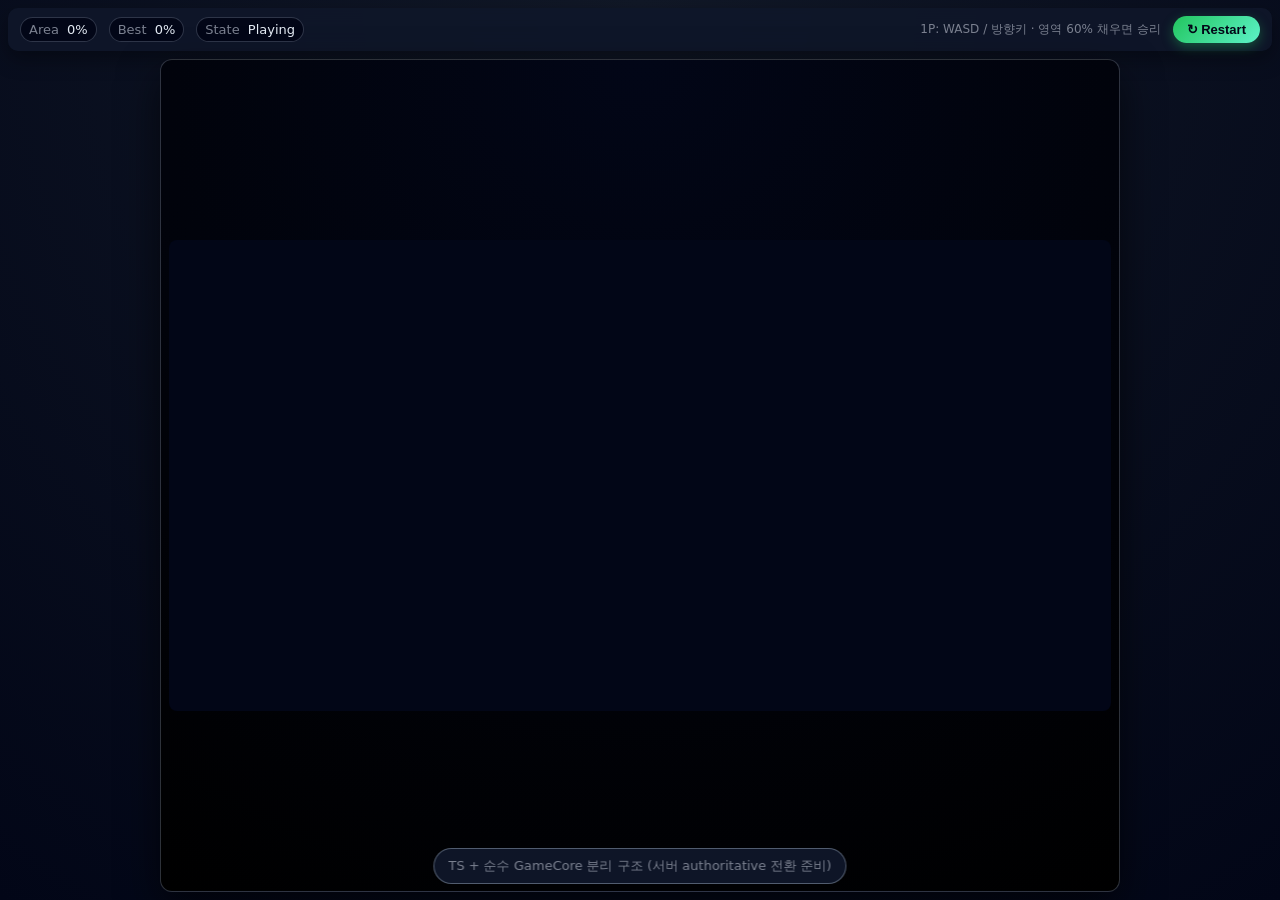
<file: index.html>
<!doctype html>
<html lang="en">
<head>
  <meta charset="utf-8" />
  <title>Splix-like Prototype</title>
  <meta name="viewport" content="width=device-width,initial-scale=1" />
  <style>
    :root {
      --bg: #05060a;
      --panel: #0f1720;
      --accent: #5df2c8;
      --accent2: #ffca3a;
      --danger: #ff6b6b;
      --grid: #141824;
      --text: #e5ecf5;
      --muted: #7b8190;
    }
    * { box-sizing: border-box; }

    body {
      margin: 0;
      background: radial-gradient(circle at top, #111827, #020617);
      color: var(--text);
      font-family: system-ui, -apple-system, BlinkMacSystemFont, "Segoe UI", sans-serif;
      display: flex;
      flex-direction: column;
      min-height: 100vh;
    }

    .root {
      flex: 1;
      display: flex;
      flex-direction: column;
      padding: 8px;
      gap: 8px;
    }

    .top-bar {
      display: flex;
      flex-wrap: wrap;
      align-items: center;
      justify-content: space-between;
      gap: 8px;
      background: rgba(15, 23, 42, 0.95);
      border-radius: 10px;
      padding: 8px 12px;
      box-shadow: 0 8px 20px rgba(0, 0, 0, 0.35);
      backdrop-filter: blur(10px);
    }

    .stat-group {
      display: flex;
      gap: 12px;
      align-items: center;
      font-size: 13px;
    }

    .stat {
      padding: 4px 8px;
      border-radius: 999px;
      background: #020617;
      border: 1px solid rgba(148, 163, 184, 0.3);
    }

    .stat-label {
      color: var(--muted);
      margin-right: 4px;
    }

    .btn {
      background: linear-gradient(135deg, #22c55e, #5df2c8);
      color: #020617;
      border-radius: 999px;
      border: none;
      padding: 6px 14px;
      font-weight: 600;
      font-size: 13px;
      cursor: pointer;
      display: inline-flex;
      align-items: center;
      gap: 6px;
      box-shadow: 0 4px 12px rgba(34, 197, 94, 0.35);
    }
    .btn:active { transform: translateY(1px); box-shadow: none; }

    .hint {
      font-size: 12px;
      color: var(--muted);
    }

    .game-wrap {
      flex: 1;
      display: flex;
      justify-content: center;
      align-items: stretch;
      min-height: 0;
    }

    .canvas-card {
      position: relative;
      background: radial-gradient(circle at top, #020617, #000000);
      border-radius: 12px;
      padding: 8px;
      max-width: 960px;
      flex: 1;
      display: flex;
      justify-content: center;
      align-items: center;
      box-shadow: 0 16px 40px rgba(0, 0, 0, 0.6);
      border: 1px solid rgba(148, 163, 184, 0.3);
    }

    canvas {
      display: block;
      width: 100%;
      height: auto;
      max-height: 80vh;
      border-radius: 8px;
      background: #020617;
    }

    .toast {
      position: fixed;
      left: 50%;
      bottom: 16px;
      transform: translateX(-50%);
      padding: 8px 14px;
      border-radius: 999px;
      background: rgba(15, 23, 42, 0.95);
      border: 1px solid rgba(148, 163, 184, 0.5);
      font-size: 13px;
      color: var(--muted);
      backdrop-filter: blur(8px);
    }
  </style>
</head>
<body>
<div class="root">
  <div class="top-bar">
    <div class="stat-group">
      <div class="stat">
        <span class="stat-label">Area</span>
        <span id="areaText">0%</span>
      </div>
      <div class="stat">
        <span class="stat-label">Best</span>
        <span id="bestText">0%</span>
      </div>
      <div class="stat">
        <span class="stat-label">State</span>
        <span id="stateText">Playing</span>
      </div>
    </div>
    <div class="stat-group">
      <div class="hint">
        1P: WASD / 방향키 · 영역 60% 채우면 승리
      </div>
      <button id="resetBtn" class="btn">
        ↻ Restart
      </button>
    </div>
  </div>
  <div class="game-wrap">
    <div class="canvas-card">
      <canvas id="gameCanvas"></canvas>
    </div>
  </div>
</div>
<div class="toast">
  TS + 순수 GameCore 분리 구조 (서버 authoritative 전환 준비)
</div>
<script type="module" src="./src/main.ts"></script>
</body>
</html>
</file>
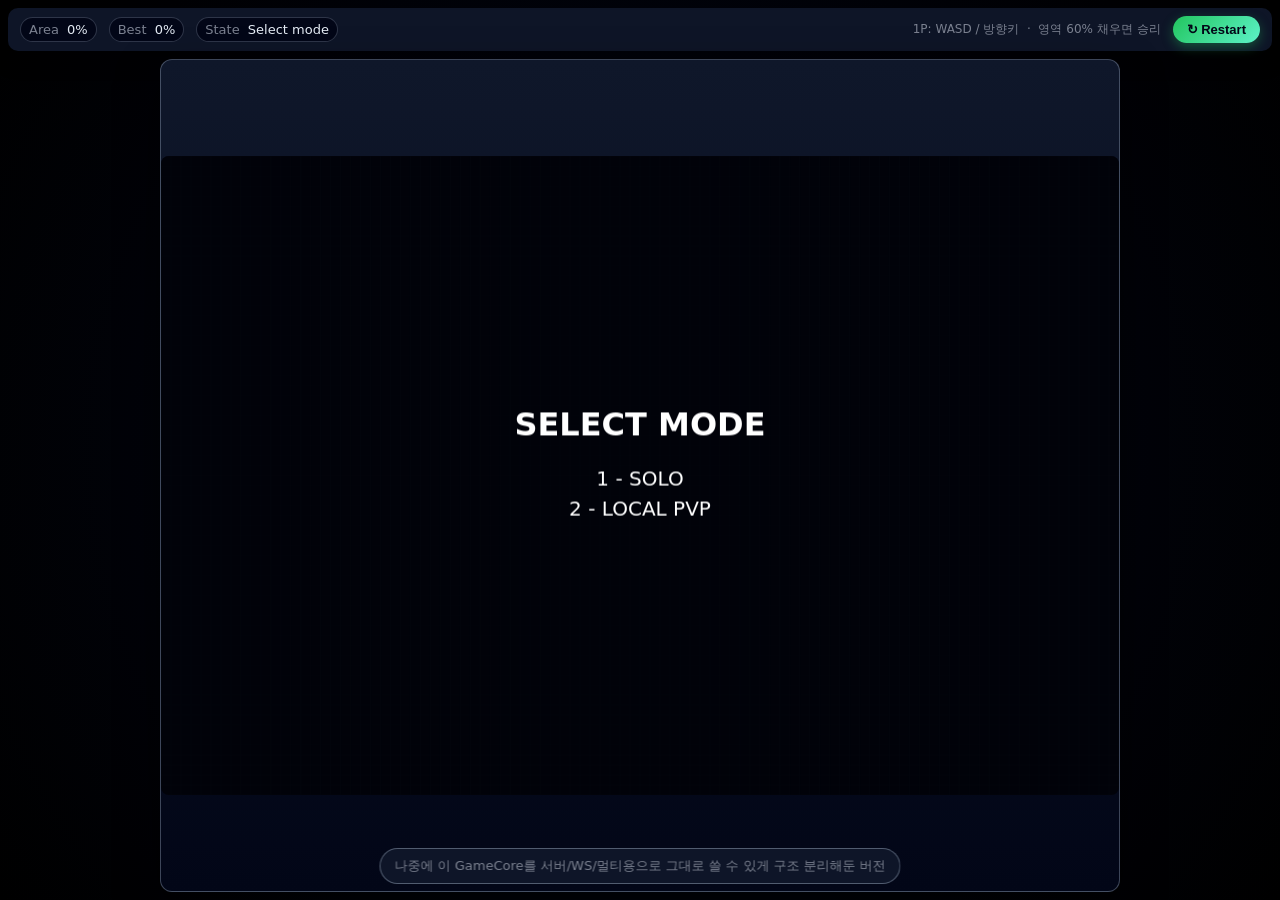
<file: splix.html>
<!doctype html>
<html lang="en">
<head>
  <meta charset="utf-8" />
  <title>Splix-like Prototype</title>
  <meta name="viewport" content="width=device-width,initial-scale=1" />
  <link rel="stylesheet" href="css/main.css" />
</head>
<body>
  <div class="root">
    <div class="top-bar">
      <div class="stat-group">
        <div class="stat">
          <span class="stat-label">Area</span>
          <span id="areaText">0%</span>
        </div>
        <div class="stat">
          <span class="stat-label">Best</span>
          <span id="bestText">0%</span>
        </div>
        <div class="stat">
          <span class="stat-label">State</span>
          <span id="stateText">Playing</span>
        </div>
      </div>
      <div class="stat-group">
        <div class="hint">
          1P: WASD / 방향키 &nbsp;·&nbsp; 영역 60% 채우면 승리
        </div>
        <button id="resetBtn" class="btn">
          ↻ Restart
        </button>
      </div>
    </div>
    <div class="game-wrap">
      <div class="canvas-card">
        <canvas id="gameCanvas"></canvas>
      </div>
    </div>
  </div>
  <div class="toast">
    나중에 이 GameCore를 서버/WS/멀티용으로 그대로 쓸 수 있게 구조 분리해둔 버전
  </div>
  <script src="js/main.js" defer></script>
</body>
</html>
</file>
<file: css/main.css>
:root {
  --bg: #05060a;
  --panel: #0f1720;
  --accent: #5df2c8;
  --accent2: #ffca3a;
  --danger: #ff6b6b;
  --grid: #141824;
  --text: #e5ecf5;
  --muted: #7b8190;
}

* {
  box-sizing: border-box;
}

body {
  margin: 0;
  background: radial-gradient(circle at center, #020617, #000000);
  color: var(--text);
  font-family: system-ui, -apple-system, BlinkMacSystemFont, "Segoe UI", sans-serif;
  display: flex;
  flex-direction: column;
  min-height: 100vh;
}

.root {
  flex: 1;
  display: flex;
  flex-direction: column;
  padding: 8px;
  gap: 8px;
}

.top-bar {
  display: flex;
  flex-wrap: wrap;
  align-items: center;
  justify-content: space-between;
  gap: 8px;
  background: rgba(15, 23, 42, 0.95);
  border-radius: 10px;
  padding: 8px 12px;
  box-shadow: 0 8px 20px rgba(0, 0, 0, 0.35);
  backdrop-filter: blur(10px);
}

.stat-group {
  display: flex;
  gap: 12px;
  align-items: center;
  font-size: 13px;
}

.stat {
  padding: 4px 8px;
  border-radius: 999px;
  background: #020617;
  border: 1px solid rgba(148, 163, 184, 0.3);
}

.stat-label {
  color: var(--muted);
  margin-right: 4px;
}

.btn {
  background: linear-gradient(135deg, #22c55e, #5df2c8);
  color: #020617;
  border-radius: 999px;
  border: none;
  padding: 6px 14px;
  font-weight: 600;
  font-size: 13px;
  cursor: pointer;
  display: inline-flex;
  align-items: center;
  gap: 6px;
  box-shadow: 0 4px 12px rgba(34, 197, 94, 0.35);
}

.btn:active {
  transform: translateY(1px);
  box-shadow: none;
}

.hint {
  font-size: 12px;
  color: var(--muted);
}

.game-wrap {
  flex: 1;
  display: flex;
  justify-content: center;
  align-items: stretch;
  min-height: 0;
}

.canvas-card {
  position: relative;
  background: linear-gradient(180deg, #0f172a, #020617);
  border: 1px solid rgba(148, 163, 184, 0.4);
  border-radius: 12px;
  padding: 8px;
  max-width: 960px;
  flex: 1;
  display: flex;
  justify-content: center;
  align-items: center;
  box-shadow: 0 16px 40px rgba(0, 0, 0, 0.6);
}

canvas {
  display: block;
  width: 100%;
  height: auto;
  max-height: 80vh;
  border-radius: 8px;
  background: #020617;
}

.toast {
  position: fixed;
  left: 50%;
  bottom: 16px;
  transform: translateX(-50%);
  padding: 8px 14px;
  border-radius: 999px;
  background: rgba(15, 23, 42, 0.95);
  border: 1px solid rgba(148, 163, 184, 0.5);
  font-size: 13px;
  color: var(--muted);
  backdrop-filter: blur(8px);
}
</file>
